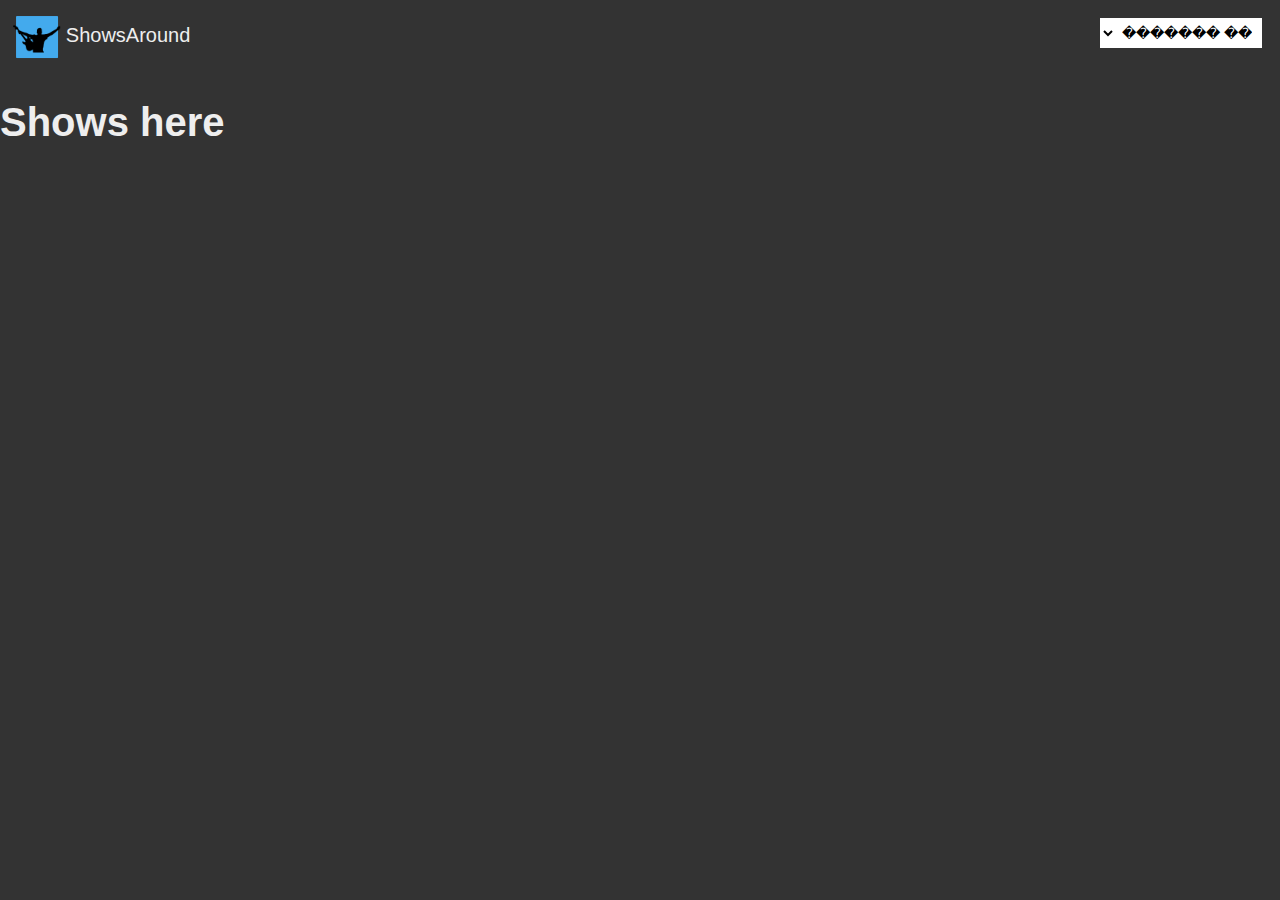
<file: home.html>
<!DOCTYPE html PUBLIC "-//W3C//DTD XHTML 1.0 Transitional//EN" "http://www.w3.org/TR/xhtml1/DTD/xhtml1-transitional.dtd">
<html xmlns="http://www.w3.org/1999/xhtml">
<head>
    <title>Shows</title>
	<link rel="stylesheet" href="css/main.css">
</head>
<body>

    <div class="headerBlock"> </div>
     <div class="headerBlock header">
                <img src="img/FinalLogo512px.png"><span class="headerTitle">ShowsAround</span>
                <div><select id="areaSelect"><option value="�� �������">�� �������</option><option value="����">����</option><option value="����">����</option><option value="�� ����">�� ����</option><option value="����">����</option><option value="����">����</option><option value="������ ���">������ ���</option></select></div>
   </div>		
		<div id="pageContent">
        <h1>Shows here</h1>
        <div id="showsContainer"></div>
    </div>

	
	<script  id="showTemplate" type="text/x-jQuery-tmpl">
	
         <div>
            <div class="issueCard" onclick="showClick(this)">
                <div class="issueCardImage" style="background-image:url('${image}')"></div><div class="issueCardImage issueCardImageVisible" style="background-image:url('${image}')"></div><!--image in images-->

                <div class="issueCardContent">
                    <div class="issueCardTitleArea">
                        <div class="issueCardDetails issueCardDetailsTop ">
                            <div class="">${date}</div>
                        </div>
                        <div class="issueCardTitle  " a="">
                            �&nbsp; ${artist}
                        </div><div class="issueCardTitle  " a="">
                            �&nbsp;${artist}
                        </div><!--name in artist-->
                    </div>
                    <div class="issueCardLocation">
                        ${hour}, ${where}

                    </div>
                    <div class="issueCardDetails issueCardDetailsBottomRight">
                        <div class="">${price}</div>
                    </div>
                    <div  class="issueCardDetails issueCardDetailsBottomRight issueCardDetailsBottomPinned" style="display: none;">
                       <img src="img/FinalLogo32px.png"><span>���� �����!</span>
                    </div>

                </div>

                <!-- PLACE FILLER - as actuall content in position absolute, we need in-layout content to push the card size -->
                <div class="issueCardTitleArea">
                    <div class="issueCardTitle">
                        &nbsp;
                    </div><div class="issueCardTitle">
                        &nbsp;
                    </div><!--name in artist-->
                </div>
                <div class="issueCardLocation">
                </div>

            </div>
            <div class="eventDetails  eventDetailsShow" onclick="showClick(this)">
                <div>
                    ${hour}20:00
                </div>
                ${description}
            </div>
        </div>
	</script>
	
 
    <script type="text/javascript" src="http://ajax.aspnetcdn.com/ajax/jQuery/jquery-1.4.4.js"></script>
    <script type="text/javascript" src="http://ajax.aspnetcdn.com/ajax/jquery.templates/beta1/jquery.tmpl.js"></script>
 
    <script type="text/javascript">
        // Create an array of books
        var shows = [
            { date: "����, ���", artist:"����� �����",hour: "20:00",where:"����� ����� ��� ��� ����",price:"����",description:" ����� ���� ������ ����� ������ ������ ���� ������ �� ������ ����� ��� ��� �����, ������ ����� ��� ��� �����",image: "img/placeholder.png" },
            { date: "����, ���", artist:"����� �����",hour: "20:00",where:"����� ����� ��� ��� ����",price:"����",description:" ����� ���� ������ ����� ������ ������ ���� ������ �� ������ ����� ��� ��� �����, ������ ����� ��� ��� �����",image: "img/placeholder.png" },
        ];
 
        // Render the books using the template
        $("#showTemplate").tmpl(shows).appendTo("#showsContainer");
 
        function formatPrice(price) {
            return "$" + price.toFixed(2);
        }
		
		
			function showClick(element){
				if (element.style.display === 'none') {
						element.style.display = 'block';
					} else {
						element.style.display = 'none';
					}
				
			}
 
    </script>
	
	</body>
</html>
</file>
<file: css/main.css>
body {
            background-color: #333;
            color: #eee;
            margin: 0;
            font-size: 20px;
            font-family: 'Arial','Open Sans';
            font-weight: 300;
        }

        .headerBlock {
            height: 48px;
            padding: 1%;
            width: 98%;
        }
        .header {
            background-color: #333;
            
            position: fixed;
            top: 0;
            left: 0;
            z-index: 1;
        }
        .header span {
            margin-left:5px;
        }
        .header img
        {
            width:48px;
            height:48px;
            vertical-align:middle
        }

        .header div {
            float: right;
        }

        .header select {
            padding: 5px;
            margin: 5px;
            font-size: 14px;
            background-color: white;
            border-color: transparent;
            direction: rtl;
        }

        .issuesBoard {
            margin: 0;
        }

        .column {
            width: 100%;
            /*margin: 2%;*/
        }

        .issueCard {
            color: #fff;
            direction: rtl;
            /*background-image: url(artist.png);*/
            background-color: #99bbcc;
            background-size: cover;
            position: relative;
            min-height: 190px;
            border-top: solid 2px #d0d0d0;
            overflow: hidden;

        }
        .issueCardPin {
            min-height: 230px;
        }
        .issueCardContent{
            position:absolute;
            left:0;
            width: 100%;
            height: 100%;
        }
        .issueCardImage {
            position:absolute;
            background-size: cover;
            left:0;
            width: 100%;
            height: 100%;
            opacity: 0;

            transition: opacity 1.2s ease-in-out;
        }

        .issueCardImageVisible{
            opacity: 1;

        }

        .issueCard a {
            color: #fff;
            text-decoration: none;
        }

        .issueCardTitleArea {
            /*float:left;*/
            background-color: rgba(0,0,0,0.5);
            padding: 10px 10px 5px 10px;
            min-height: 27px;
        }

        .issueCardTitle {
           margin-bottom:5px;
        }

        .issueCardTitlePin {
            font-size: 24px;
        }

        .issueCardLocation {
            min-height: 130px;
            padding: 5px 10px 0 0;
            font-size: 16px;
            text-align: right;
            text-shadow: 0 0 4px #000000;
        }


        .issueCardDetails {
            position: absolute;
            font-size: 16px;
            vertical-align: central;
            padding: 3px;
        }

        .issueCardDetailsBottomRight {
            padding: 0 7px;
            height: 32px;
            line-height: 32px;

            bottom: 10px;
            float:right;
            right:10px;
            
            background-color: rgba(34, 107, 34, 0.82);
            /*text-shadow: 0 0 4px #FFFFFF;color:#000;*/
            font-weight:bold;
        }
        
        .issueCardDetailsBottomPinned
        {
            background-color: #ff842b;
            
            right:60px;
            padding: 0;
            line-height:32px;
            height: 32px;
        }
        .issueCardDetailsBottomPinned img
        {
            height:28px;
            width:32px;
            vertical-align:middle
        }
        .issueCardDetailsBottomPinned span
        {
            padding: 0 7px;
        }

        .issueCardDetailsTop {
            top: 10px;
            left:10px;
        }
        .issueCardDetailsPin {
            font-size: 18px;
        }

        .issueCardDetails a {
            color: #aaa;
        }

        .eventDetails 
        {
            /*height:0px;*/
            background-color: #222;
            max-height:0px;
            overflow: hidden;
            transition: height 2s;
            -webkit-transition: height 2s; /* Safari and Chrome */
                
            direction: rtl;
            font-size: 18px;
        }
        .eventDetailsShow
        {
            padding: 10px;
            min-height:1px;
            max-height:10000px;
            overflow:auto;
        }

        .footer {
            
            background-color: #333;
            padding: 15px;
            color: #eee;
            direction:rtl;
            /*height: 30px;*/
        }

        .feedback {
            background-color: #e66c05;
            margin: 5px 0 5px 0;
            padding:10px 20px;
            color: #eee;
            direction:rtl;
           display: inline-block;
            color: #eee;
            text-decoration: none;
        }
</file>
